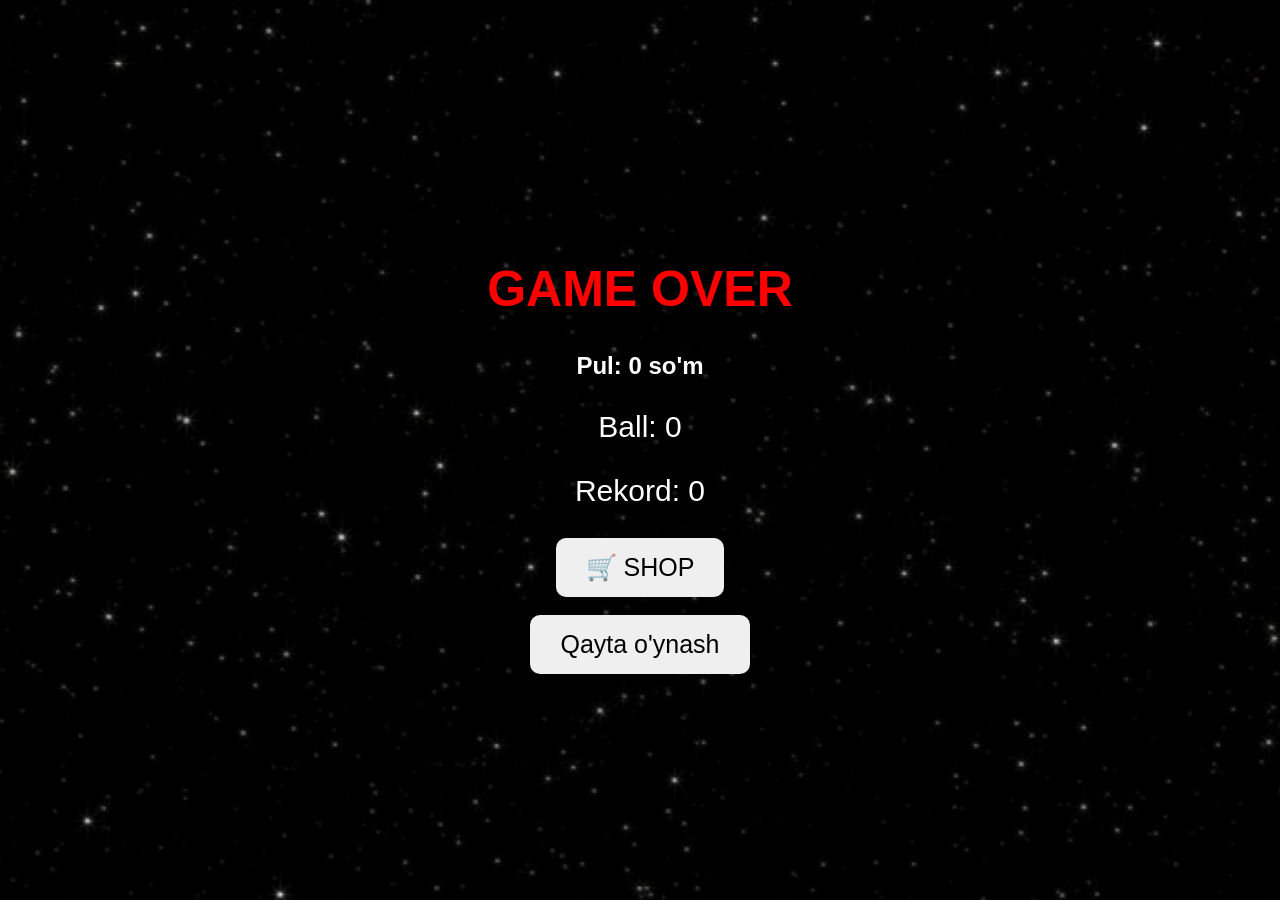
<file: gameover.html>
<html>
<head>
<meta charset="UTF-8">
<title>Game Over</title>

<style>
body{
    margin:0;
    background: url("back.gif")center;
background-size: cover;
    color:white;
    display:flex;
    justify-content:center;
    align-items:center;
    height:100vh;
    font-family:Arial;
    text-align:center;
}

h1{
    color:red;
    font-size:50px;
}

p{
    font-size:30px;
}

button{
    padding:15px 30px;
    font-size:25px;
    border:none;
    border-radius:10px;
}
</style>
</head>

<body>

<div>
    <h1>GAME OVER</h1>
<h2>Pul: <span id="coins">0</span> so'm</h2>
    <p>Ball: <span id="score">0</span></p>

    <p>Rekord: <span id="highScore">0</span></p>

    <button onclick="location.href='shop.html'">
    🛒 SHOP
</button>

<br><br>

<button onclick="location.href='index2.html'">
    Qayta o'ynash
</button>
</div>

<script>
let coins = parseInt(localStorage.getItem("coins")) || 0;
document.getElementById("coins").innerText = coins;
document.getElementById("score").innerText =
localStorage.getItem("lastScore") || 0;

document.getElementById("highScore").innerText =
localStorage.getItem("highScore") || 0;
</script>

</body>
</html>
</file>
